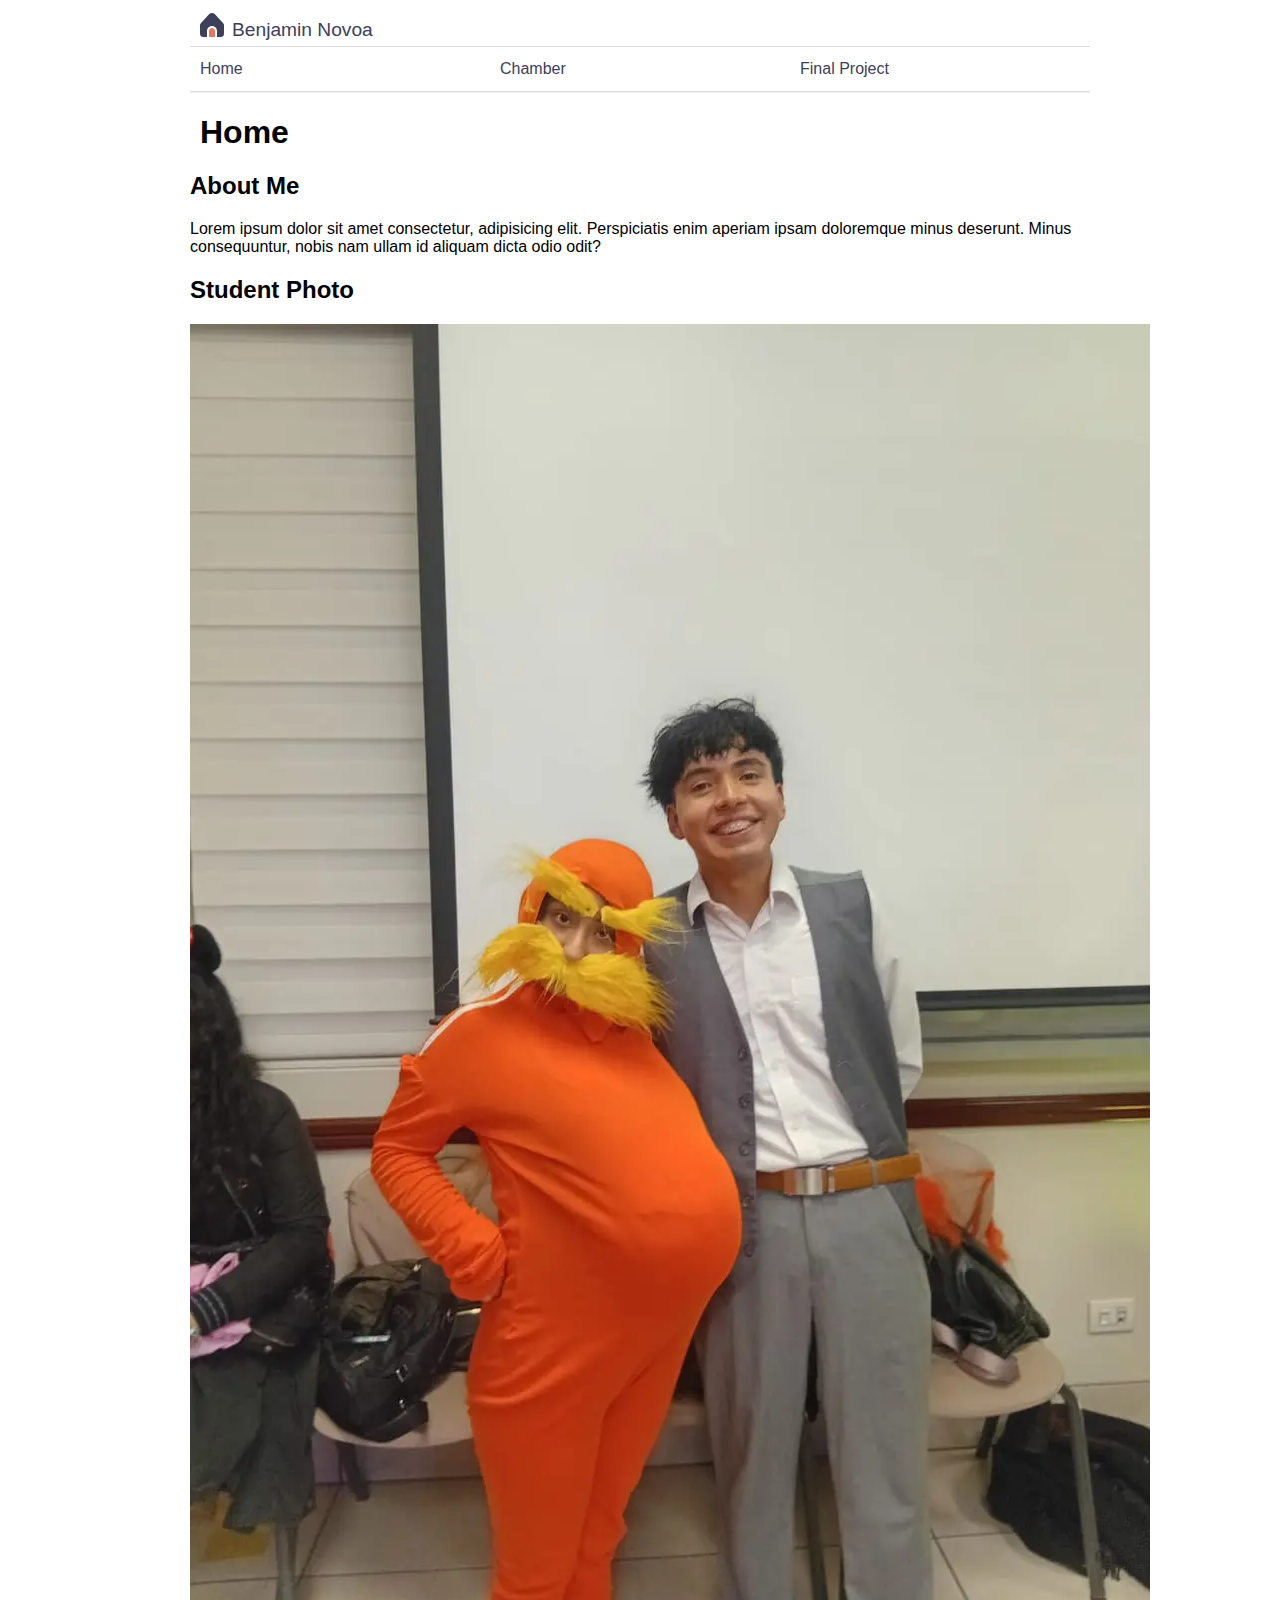
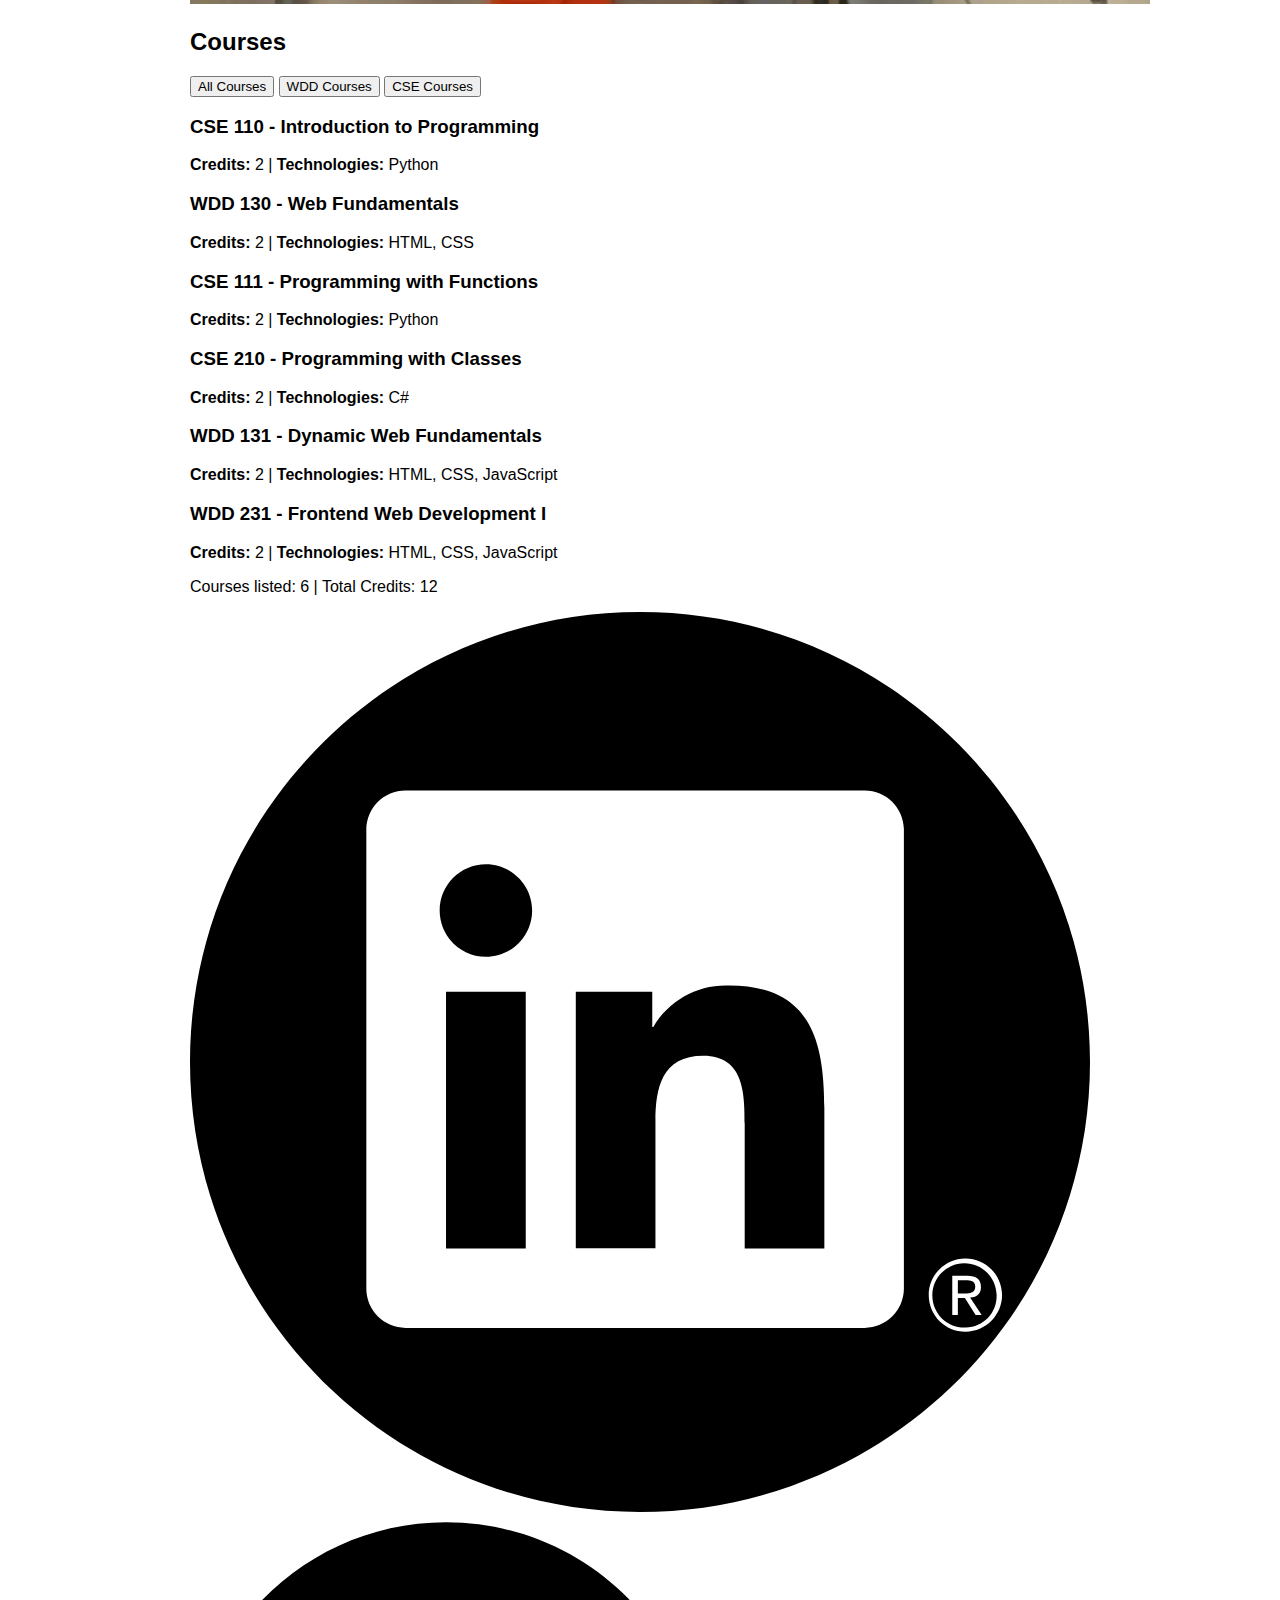
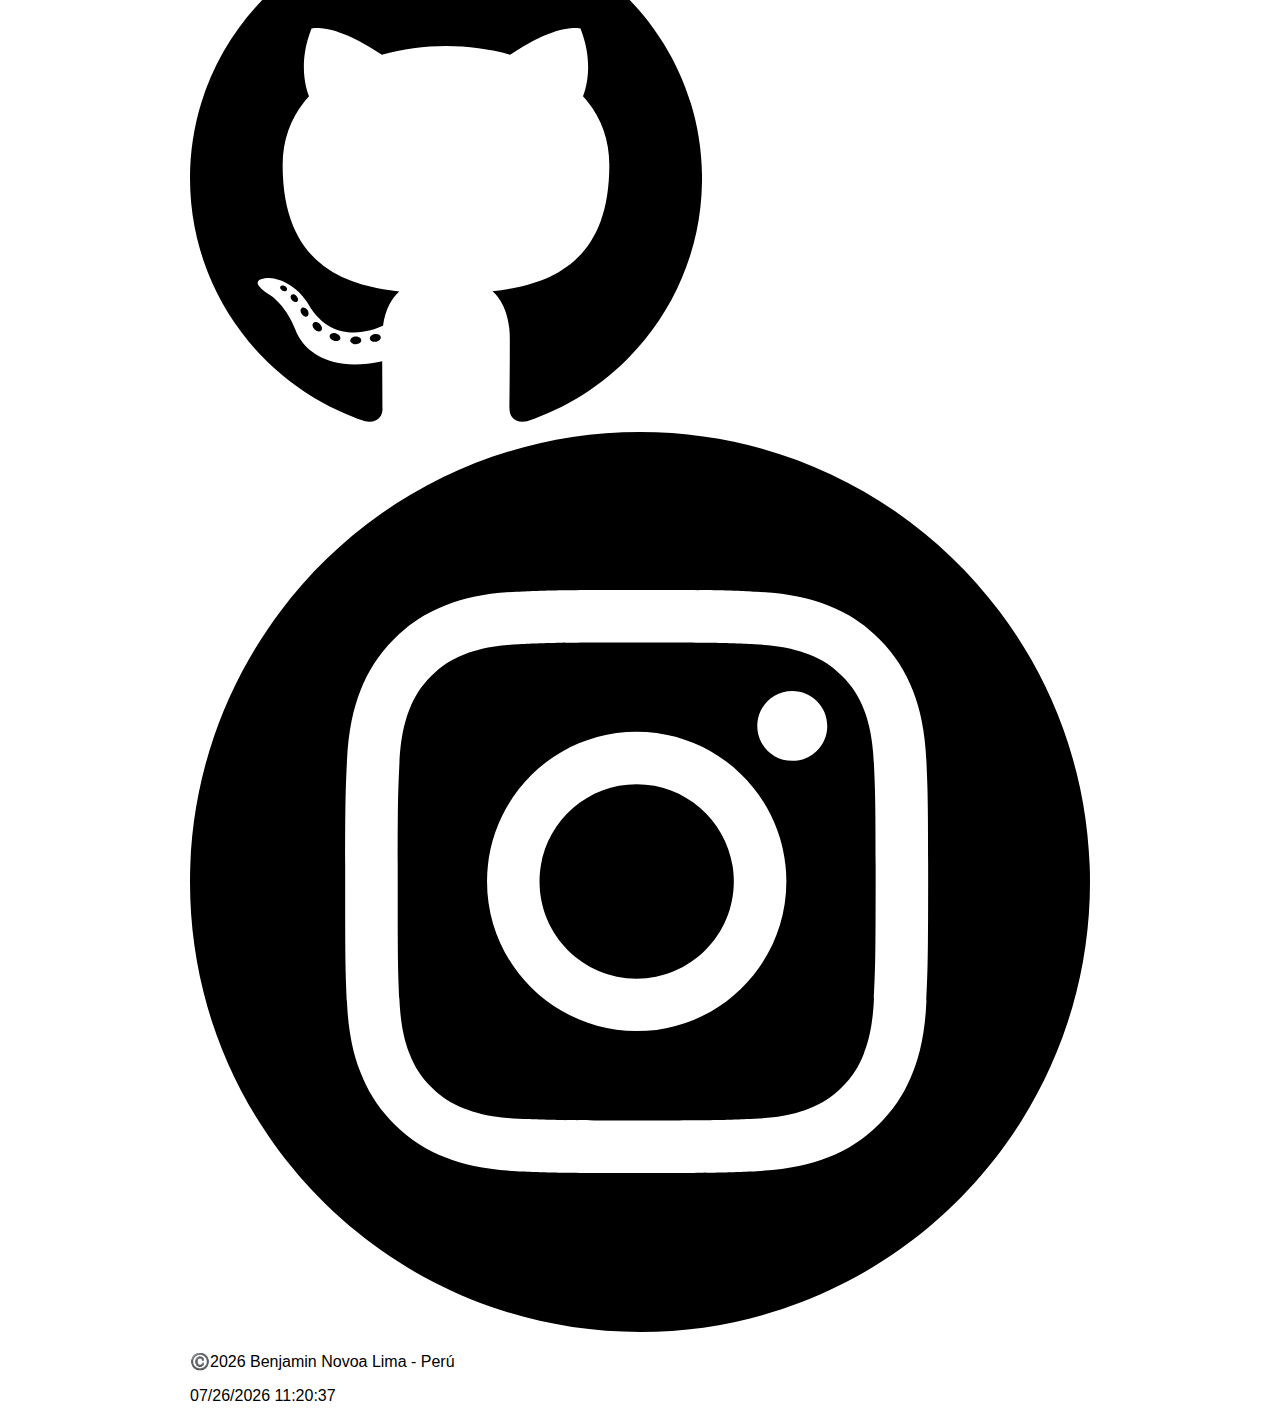
<file: index.html>
<!DOCTYPE html>
<html lang="en">

<head>
    <meta charset="UTF-8">
    <meta name="viewport" content="width=device-width, initial-scale=1.0">
    <title>Document</title>
    <meta name="description" content="A page about me and the courses I've taken and those I still need to take.">
    <meta name="author" content="Benjamin Novoa">
    <link rel="stylesheet" href="styles/base.css">
    <link rel="stylesheet" href="styles/larger.css">
    <script src="scripts/navigation.js" defer></script>
</head>

<body>
    <header>
        <img src="images/home.svg" alt="house icon" width="512" height="512">
        <span>Benjamin Novoa</span>
        <button id="ham-btn" class="hamburger"></button>
    </header>
    <nav id="nav-bar" class="navigation">
        <ul>
            <li id="current"><a href="#">Home</a></li>
            <li><a href="#">Chamber</a></li>
            <li><a href="#">Final Project</a></li>
        </ul>
    </nav>
    <main>
        <h1>Home</h1>
        <section class="aboutme">
            <h2>About Me</h2>
            <p>Lorem ipsum dolor sit amet consectetur, adipisicing elit. Perspiciatis enim aperiam ipsam doloremque
                minus deserunt. Minus consequuntur, nobis nam ullam id aliquam dicta odio odit?
        </section>
        <section class="studentpic">
            <h2>Student Photo</h2>
            <img src="images/studentphoto.webp" alt="student photo">
        </section>
        <section id="courses">
            <h2>Courses</h2>
            <div id="controls">
                <button id="all-btn">All Courses</button>
                <button id="wdd-btn">WDD Courses</button>
                <button id="cse-btn">CSE Courses</button>
            </div>
            <div id="course-list"></div>
            <p id="credit-total"></p>
        </section>
    </main>
    <footer>
        <nav class="social-media">
            <a href="https://www.linkedin.com/"><img src="images/linkedin-circle.svg" alt="Linkedin"></a>
            <a href="https://github.com/benja-novoa322/wdd231"><img src="images/github.svg" alt=""></a>
            <a href="https://www.instagram.com/benjaminhelaman?igsh=MTdyaXZ3MmI0cGxqbg=="><img
                    src="images/instagram-circle.svg" alt="Instagram"></a>
        </nav>
        <div>
            <p>©️<span id="currentyear"></span> Benjamin Novoa Lima - Perú</p>
            <p><span id="lastModified"></span></p>
        </div>
    </footer>
</body>

</html>
</file>
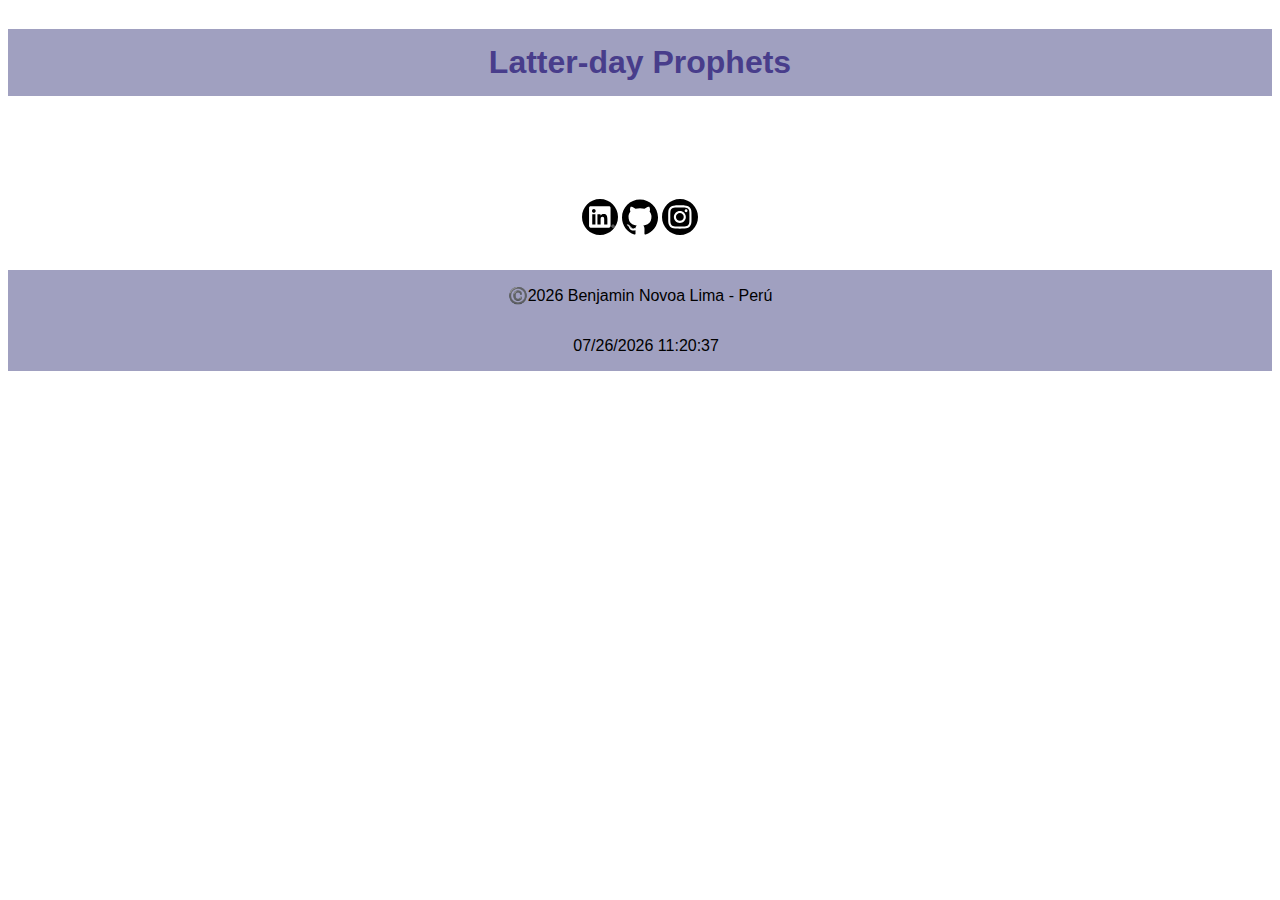
<file: prophets.html>
<!DOCTYPE html>
<html lang="en">
<head>
    <meta charset="UTF-8">
    <meta name="viewport" content="width=device-width, initial-scale=1.0">
    <meta name="author" content="Benjamin Novoa">
    <meta name="description" content="">
    <link rel="stylesheet" href="styles/prophets.css">
    <script src="scripts/prophets.js" defer></script>
    <title>Document</title>
</head>
<body>
    <main>
        <h1>Latter-day Prophets</h1>
        <div id="cards">
        
        </div>
    </main>
    <footer>
        <nav class="social-media">
            <a href="https://www.linkedin.com/"><img src="images/linkedin-circle.svg" alt="Linkedin"></a>
            <a href="https://github.com/benja-novoa322/wdd231"><img src="images/github.svg" alt=""></a>
            <a href="https://www.instagram.com/benjaminhelaman?igsh=MTdyaXZ3MmI0cGxqbg=="><img
                    src="images/instagram-circle.svg" alt="Instagram"></a>
        </nav>
        <div>
            <p>©️<span id="currentyear"></span> Benjamin Novoa Lima - Perú</p>
            <p><span id="lastModified"></span></p>
        </div>
    </footer>
</body>
</html>
</file>
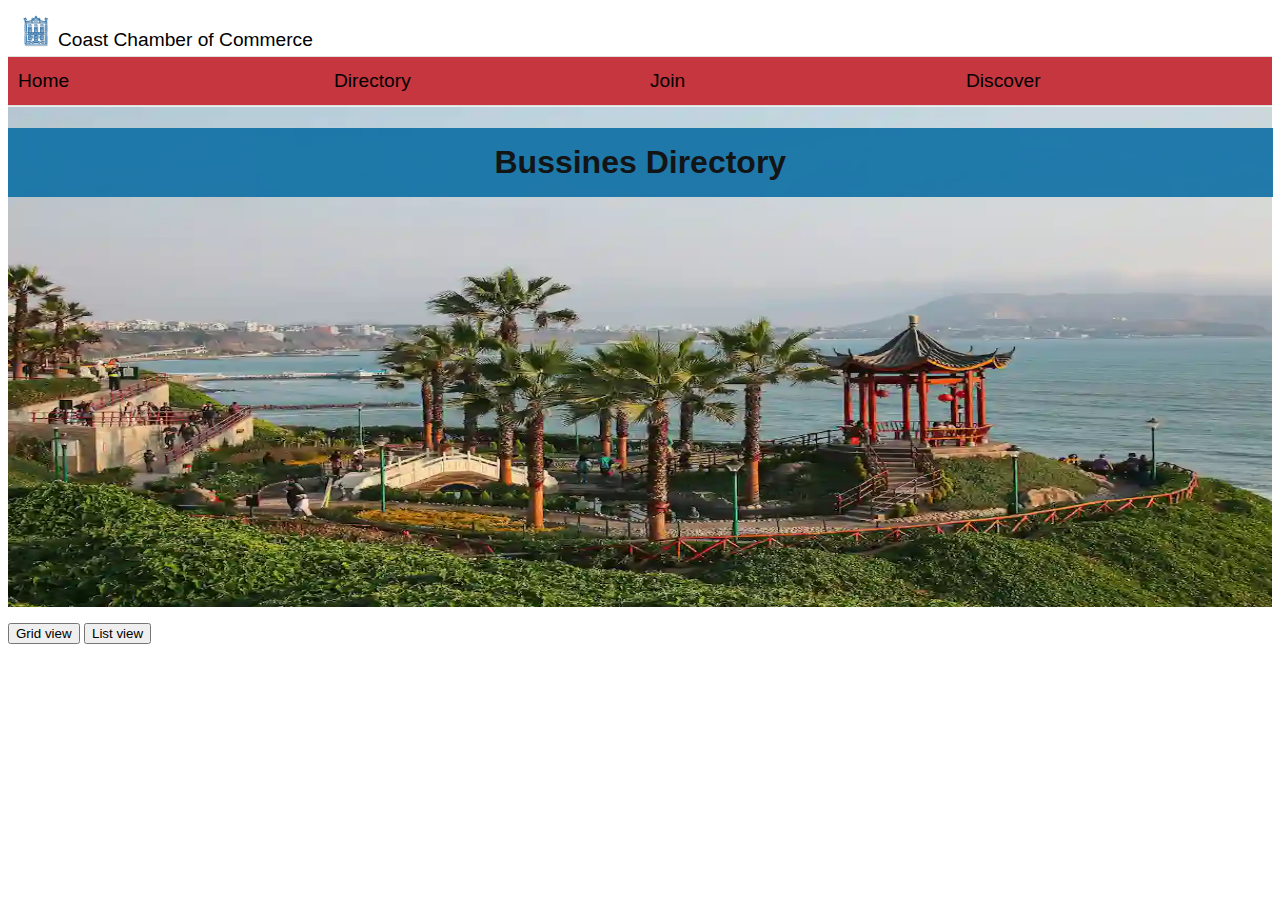
<file: project/directory.html>
<!DOCTYPE html>
<html lang="en">

<head>
    <meta charset="UTF-8">
    <meta name="viewport" content="width=device-width, initial-scale=1.0">
    <title>Chamber of Commerce</title>
    <meta name="author" content="Benjamin Novoa">
    <meta name="description" content="">
    <meta property="og:title" content="Benjamin Novoa">
    <meta name="description" content="A page about me and the courses I've taken and those I still need to take.">
    <meta property="og:image" content="">
    <meta property="og:url" content="">
    <link rel="stylesheet" href="styles/base.css">
    <link rel="stylesheet" href="styles/larger.css">
    <script src="scripts/chamber.js" defer></script>
    <link rel="icon" href="images/peru.ico">
</head>

<body>
    <header>
        <img src="images/d-chamber.svg" alt="logo" width="85" height="85">
        <span>Coast Chamber of Commerce</span>
        <button id="ham-btn" class="hamburger"></button>
    </header>
    <nav id="nav-bar" class="navigation">
        <ul>
            <li id="current"><a href="home.html">Home</a></li>
            <li><a href="directory.html">Directory</a></li>
            <li><a href="join.html">Join</a></li>
            <li><a href="discover.html">Discover</a></li>
        </ul>
    </nav>
    <main>
        <div class="hero">
            <h1>Bussines Directory</h1>
            <img src="images/hero.webp" alt="hero-image">
            <!-- <p>Connect with over 500 member bussines and organizations in Lima</p> -->
        </div>
        <div class="menutoggle">
            <button id="grid">Grid view</button>
            <button id="list">List view</button>
        </div>
        <article id="cards"></article>
    </main>
    <footer></footer>
</body>

</html>
</file>
<file: styles/base.css>
/* Color Scheme
terra cotta #E07A5F
deep slate blue #3D405B
*/

/* site wide */

* {
    font-family: sans-serif;
    box-sizing: border-box;
}

/* header styling */

header {
    display: grid;
    grid-template-columns: 24px auto 44px;
    padding: 5px 0 5px 10px;
    align-items: end;
    column-gap: 8px;
    border-bottom: solid 1px #ddd;
}

header img {
    display: block;
    width: 100%;
    height: auto;
    padding-bottom: 4px;
}

header span {
    font-size: 1.2rem;
    color: #3D405B;
}

/* hamburger navigation */

.hamburger {
    background: none;
    border: none;
    color: #3D405B;
    cursor: pointer;
    font-family: Verdana, Geneva, Tahoma, sans-serif;
}

.hamburger::before {
    content: "\2630";
    font-size: 1.8rem;
}

.hamburger.show::before {
    content: "\00D7";
    font-size: 1.8rem;
}

/* navigation */

.navigation {
    display: none;
}

.navigation.show {
    display: block;
}

.navigation ul {
    list-style-type: none;
    margin: 0;
    padding: 0;
}

.navigation a{
    display: block;
    padding: .8rem 10px;
    color: #3D405B;
    text-decoration: none;
    border-bottom: solid 1px #ddd;
}

.navigation li.current {
    background-color: #eee;
}

.navigation a:hover {
    background-color: #E07A5F;
}

h1 {
    margin-left: 10px;
}
</file>
<file: styles/larger.css>
@media only screen and (min-width: 38rem) {

    header,
    main,
    nav,
    footer {
        max-width: 900px;
        margin: 0 auto;
    }

    header {
        grid-template-columns: 24px auto;
    }

    .hamburger {
        display: none;
    }

    .navigation {
        display: block;
        border-bottom: solid 1px #eee;
    }

    .navigation ul {
        display: flex;
    }

    li {
        flex: 1 1 100%;
    }
}

@media only screen and (max-width: 600px) {
    main {
        grid-template-columns: 1fr;
        grid-template-rows: auto auto auto;

    }

    .aboutme,
    .studentpic,
    #courses {
        grid-column: 1;
        grid-row: auto;
    }
}

@media only screen and (max-width: 385px) {
    #controls {
        display: flex;
        flex-direction: column;
        align-items: center;
        gap: 6px;
    }
}
</file>
<file: styles/prophets.css>
/* color scheme
#a0a0c0
#483d8b

/* site wide */

* {
    font-family: sans-serif;
    box-sizing: border-box;
}

body {
    font-family: 'Times New Roman', Times, serif;
}

/* styling */

main {
    display: grid;
    grid-template-columns: 1fr 1fr 1fr;
    grid-template-rows: 1fr;
    gap: 15px;
}

h1 {
    grid-column: 1/4;
    text-align: center;
    grid-row: 1;
    background-color: #a0a0c0;
    color: #483d8b;
    padding: 15px;
}

#cards {
    grid-column: 1/4;
    grid-row: 2;
    text-align: center;
    padding: 18px;
    display: grid;
    gap: 16px;
    grid-template-columns: repeat(auto-fit, minmax(320px, 1fr));
}

section {
    background-color: #a0a0c0;
    padding: 15px;
}

h2 {
    color: #483d8b;
}

section img {
    max-width: 320px;
    margin-bottom: 15px;
}

/* footer */

footer {
    display: grid;
    grid-template-columns: 1fr;
    grid-template-rows: 1fr 1fr;
    justify-items: center;
    align-items: center;
}

.social-media {
    grid-row: 1/1;
}

.social-media img {
    width: 36px;
    height: auto;
    margin: 0 auto;
}

footer div {
    display: grid;
    width: 100%;
    justify-content: center;
    align-items: center;
    background-color: #a0a0c0;
}

#lastModified {
    margin-left: 4.1rem;
}
</file>
<file: project/styles/base.css>
/* color scheme 
CDC392
C1121F rojo
003049
*/

/* site wide */

* {
    font-family: sans-serif;
    box-sizing: border-box;
}

/* header styling */

header {
    display: grid;
    grid-template-columns: 24px auto 44px;
    padding: 5px 0 5px 10px;
    align-items: end;
    column-gap: 8px;
    border-bottom: solid 1px #ddd;
}

header img {
    display: block;
    height: auto;
    padding-bottom: 2px;
    margin-right: 5px;
    width: 150%;
}

header span {
    font-size: 1.2rem;
    color: black;
    margin-left: 8px;
}

/* hamburger navigation */

.hamburger {
    background: none;
    border: none;
    color: #C1121F;
    cursor: pointer;
}

.hamburger::before {
    content: "\2630";
    font-size: 1.8rem;
}

.hamburger.show::before {
    content: "\00D7";
    font-size: 1.8rem;
}

/* navigation */

    .navigation {
        display: none;
        background-color: #c6363f;
    }

    .navigation.show {
        display: block;
    }

    .navigation ul {
        list-style-type: none;
        margin: 0;
        padding: 0;
    }

    .navigation a {
        display: block;
        padding: .8rem 10px;
        color: black;
        text-decoration: none;
        font-size: 1.2rem;
        border-bottom: 1px solid #ddd;
    }

    .navigation li#current {
        background-color: #c6363f;
    }

    .navigation a:hover {
        background-color: #C1121F;
    }

/* hero */

.hero img {
    display: block;
    float: right;
    width: 100%;
    height: 500px;
    margin-bottom: 1rem;
}

h1 {
    position: absolute;
    padding: 16px 0;
    text-align: center;
    opacity: 0.9;
    background-color: #0d6fa4;
    color: black;
    width: 98.8%;
}
</file>
<file: project/styles/larger.css>
@media only screen and (min-width: 38rem) {

    header,
    main,
    nav,
    footer {
        max-width: 100%px;
        margin: 0 auto;
    }

    header {
        grid-template-columns: 24px auto;
    }

    .hamburger {
        display: none;
    }

    .navigation {
        display: block;
        border-bottom: solid 1px #eee;
    }

    .navigation ul {
        display: flex;
    }

    li {
        flex: 1 1 100%;
    }
}
</file>
